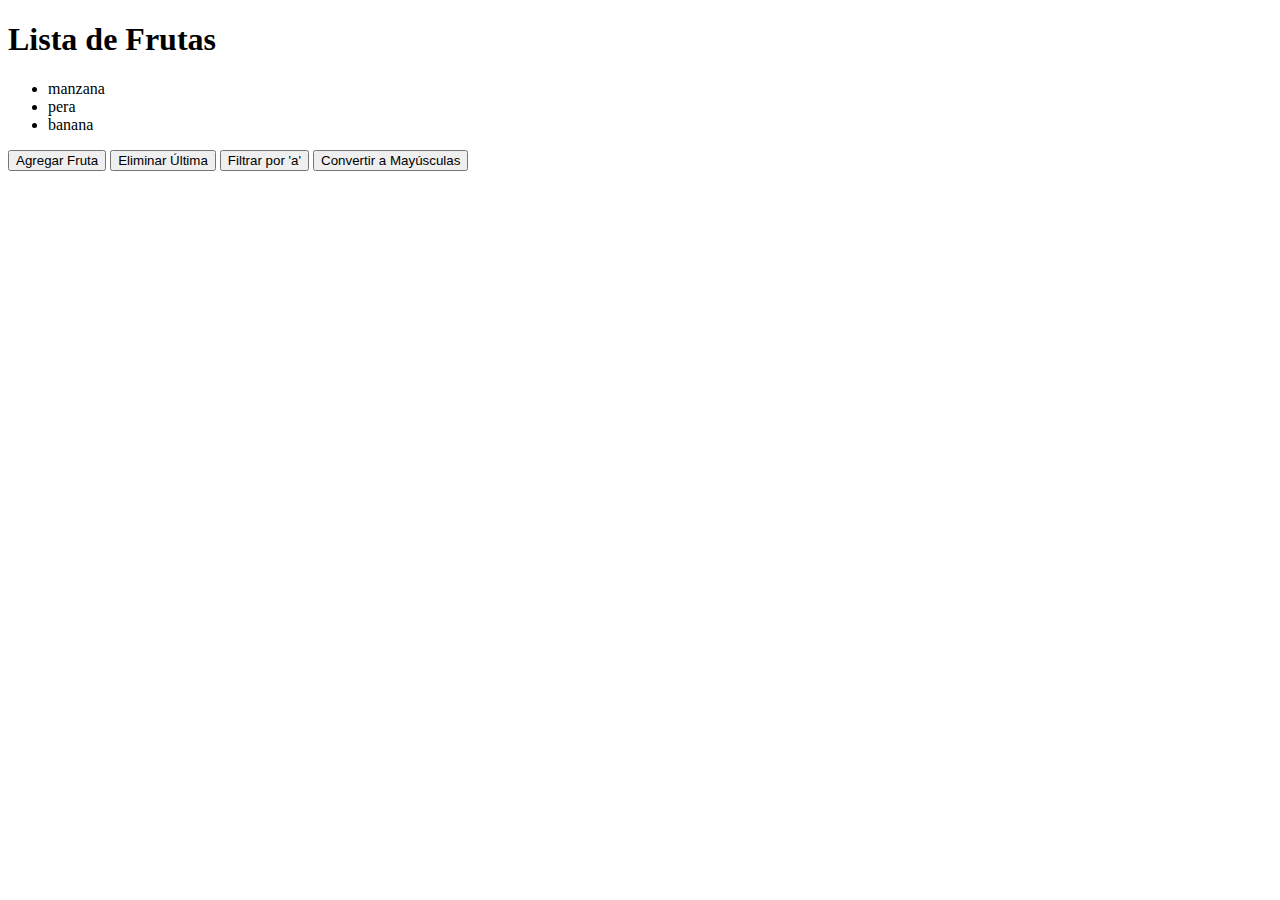
<file: arrays/index.html>
<!DOCTYPE html>
<html lang="es">
<head>
  <meta charset="UTF-8">
  <title>Manipulación de Arrays</title>
</head>
<body>
  <h1>Lista de Frutas</h1>
  <ul id="listaFrutas"></ul>

  <button onclick="agregarFruta()">Agregar Fruta</button>
  <button onclick="eliminarUltima()">Eliminar Última</button>
  <button onclick="filtrarFrutas()">Filtrar por 'a'</button>
  <button onclick="convertirMayusculas()">Convertir a Mayúsculas</button>

  <script src="script.js"></script>
</body>
</html>
</file>
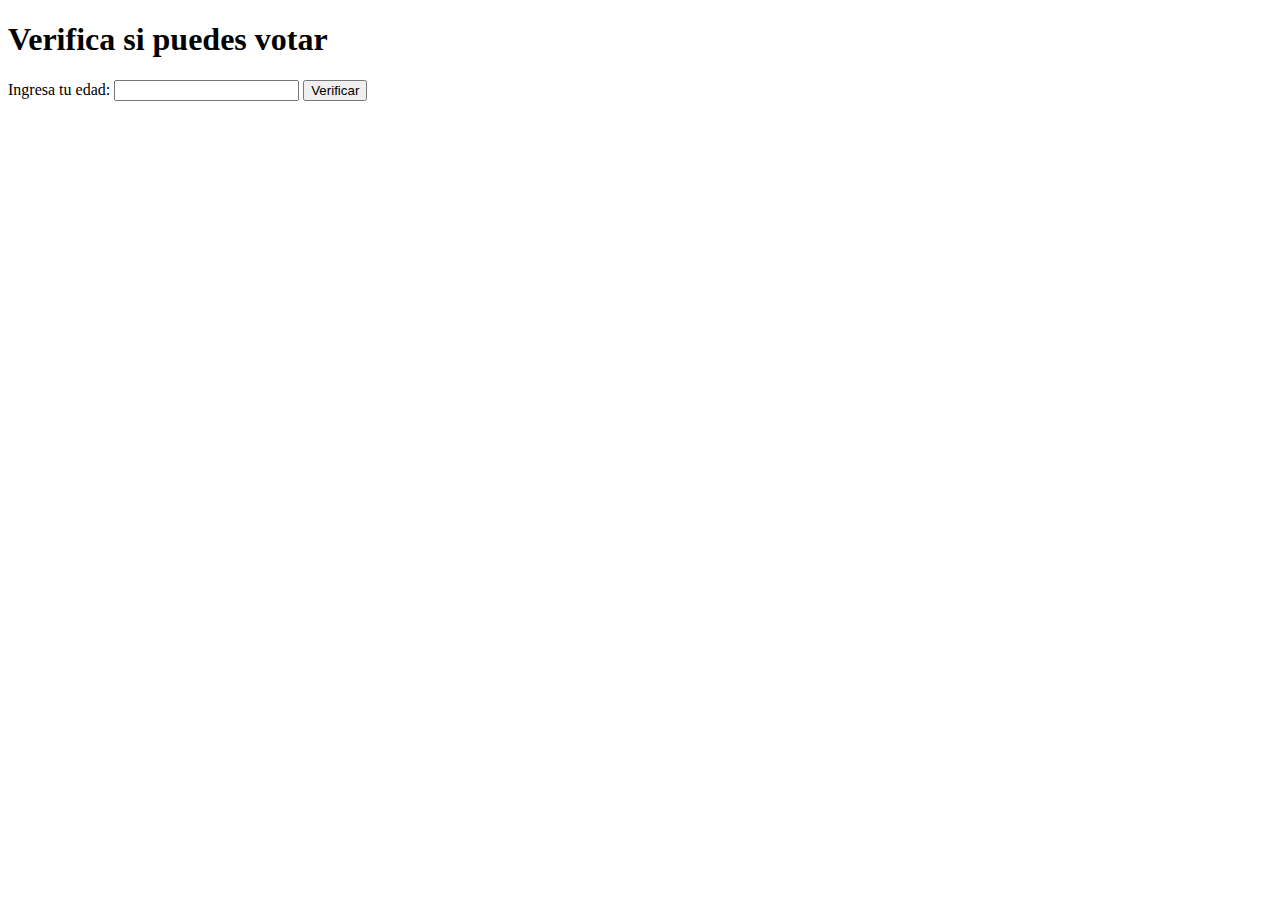
<file: Estructuras de control/index.html>
<!DOCTYPE html>
<html lang="es">
<head>
  <meta charset="UTF-8">
  <title>Control de Flujo</title>
</head>
<body>
  <h1>Verifica si puedes votar</h1>
  <label for="edad">Ingresa tu edad:</label>
  <input type="number" id="edad" />
  <button onclick="verificarEdad()">Verificar</button>

  <p id="resultado"></p>
  <script src="script.js"></script>
</body>
</html>
</file>
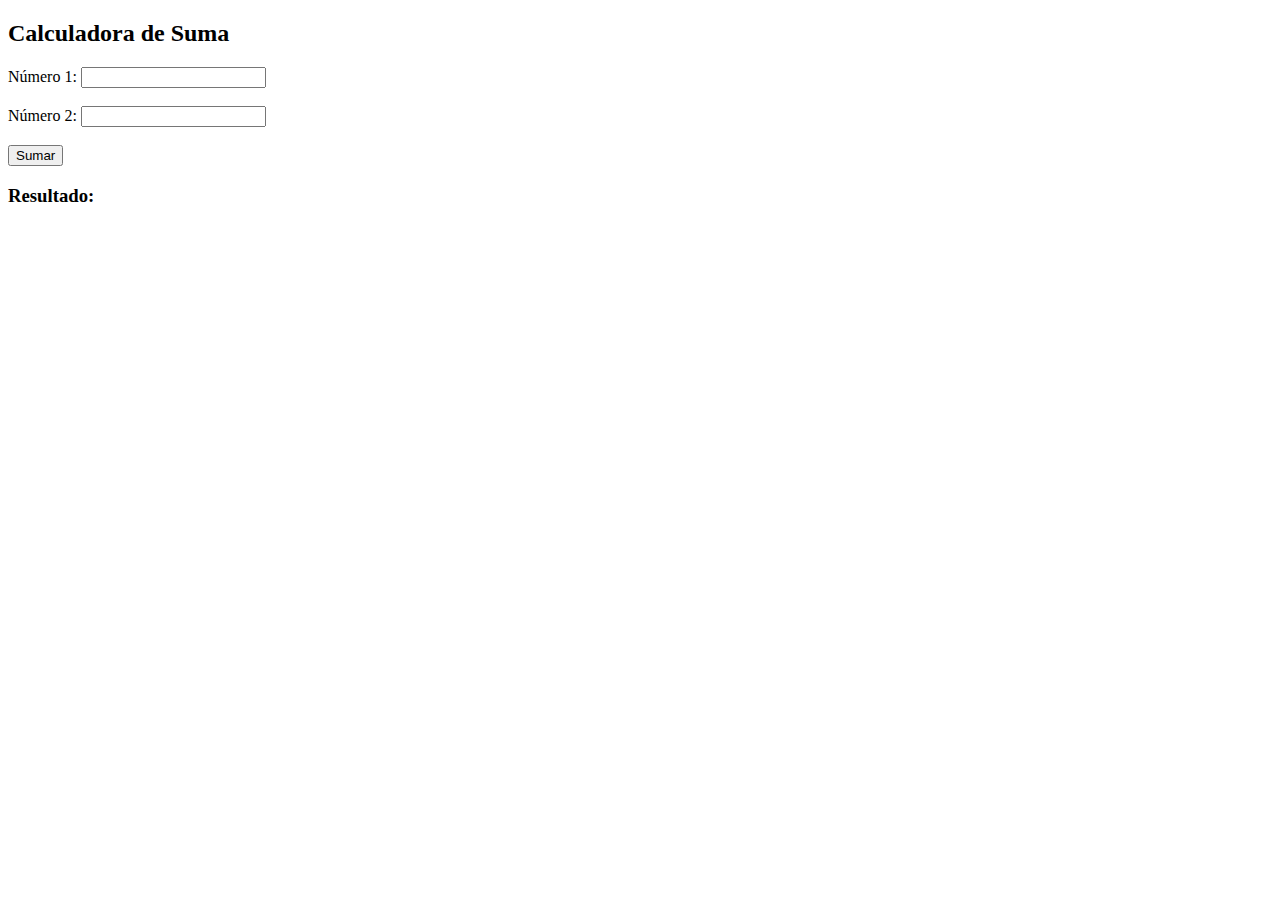
<file: funciones/index.html>
<!DOCTYPE html>
<html lang="es">
<head>
  <meta charset="UTF-8">
  <title>Calculadora de Suma</title>
</head>
<body>
  <h2>Calculadora de Suma</h2>

  <label for="num1">Número 1:</label>
  <input type="number" id="num1"><br><br>

  <label for="num2">Número 2:</label>
  <input type="number" id="num2"><br><br>

  <button onclick="mostrarResultado()">Sumar</button>

  <h3>Resultado: <span id="resultado"></span></h3>

  <!-- Enlazamos el archivo JS -->
  <script src="script.js"></script>
</body>
</html>
</file>
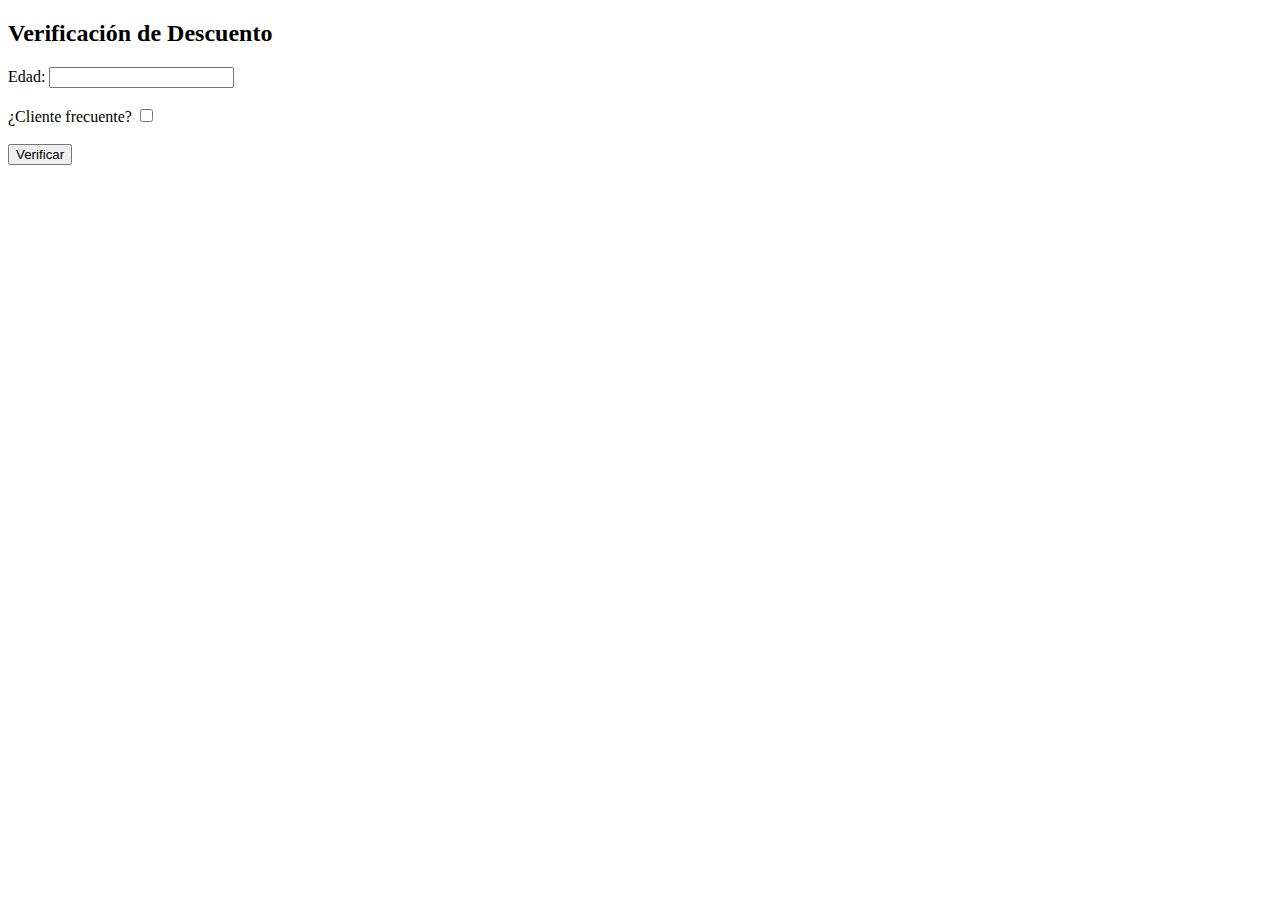
<file: OPERADORES/index.html>
<!DOCTYPE html>
<html lang="es">
<head>
  <meta charset="UTF-8">
  <title>Verificar Descuento</title>
</head>
<body>
  <h2>Verificación de Descuento</h2>
  <label for="edad">Edad:</label>
  <input type="number" id="edad"><br><br>

  <label for="frecuente">¿Cliente frecuente?</label>
  <input type="checkbox" id="frecuente"><br><br>

  <button onclick="verificarDescuento()">Verificar</button>
  <p id="resultado"></p>

  <script src="script.js"></script>
</body>
</html>
</file>
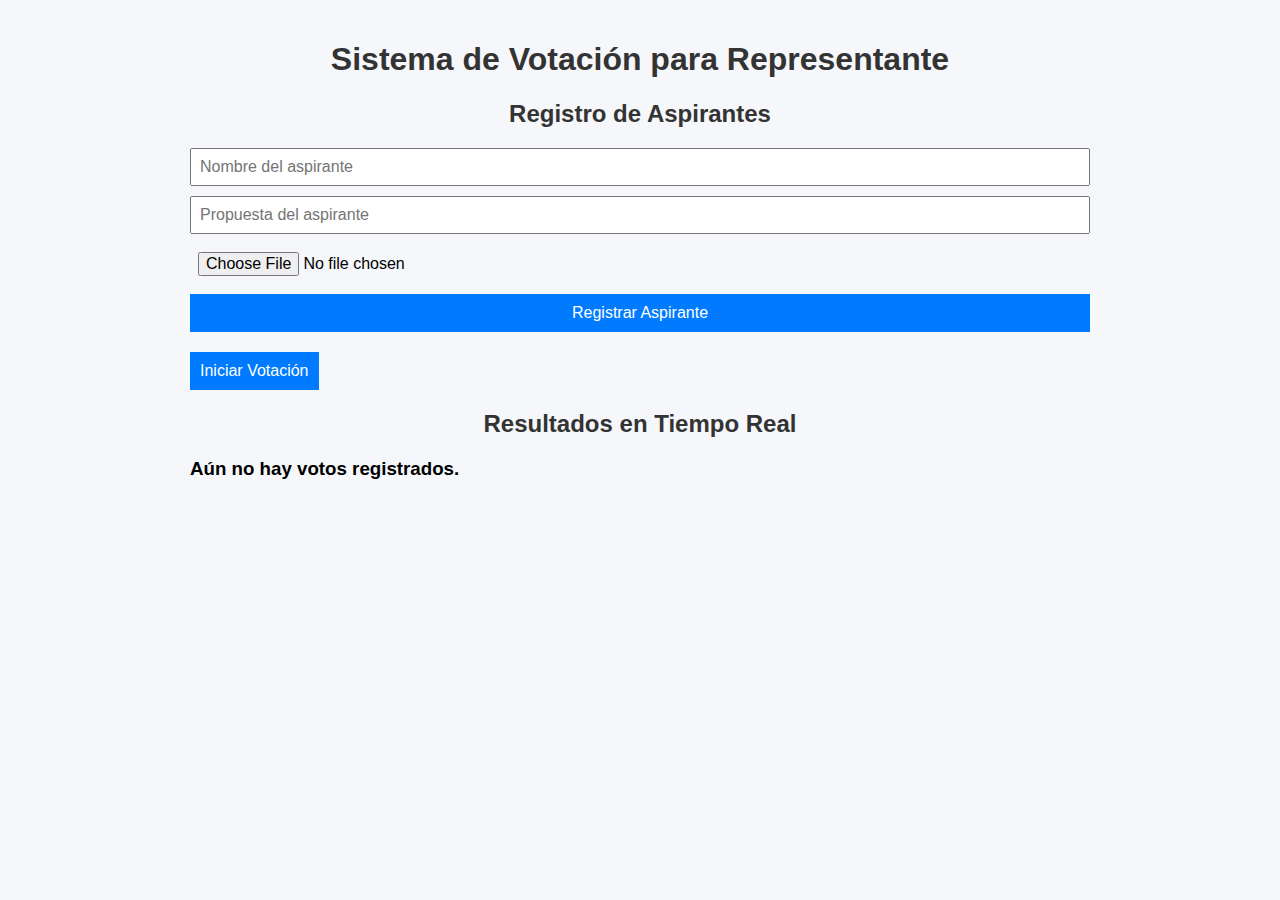
<file: Pagina web votaciones/Index.html>
<!DOCTYPE html>
<html lang="es">
<head>
  <meta charset="UTF-8" />
  <meta name="viewport" content="width=device-width, initial-scale=1.0" />
  <title>Sistema de Votación</title>
  <link rel="stylesheet" href="style.css" />
</head>
<body>
  <div class="container">
    <h1>Sistema de Votación para Representante</h1>

    <!-- Registro de Aspirantes -->
    <section id="registro-aspirantes">
      <h2>Registro de Aspirantes</h2>
      <form id="aspiranteForm">
        <input type="text" id="nombreAspirante" placeholder="Nombre del aspirante" required />
        <input type="text" id="propuestaAspirante" placeholder="Propuesta del aspirante" required />
        <input type="file" id="fotoAspirante" accept="image/*" required />
        <button type="submit">Registrar Aspirante</button>
      </form>
      <button id="iniciarVotacion">Iniciar Votación</button>
    </section>

    <!-- Votación -->
    <section id="votacion" style="display:none;">
      <h2>Votación</h2>
      <form id="votanteForm">
        <input type="text" id="nombreVotante" placeholder="Nombre del votante" required />
        <input type="text" id="cursoVotante" placeholder="Curso" required />
        <input type="text" id="codigoEstudiantil" placeholder="Código estudiantil (6 dígitos)" required maxlength="6" />
        <div id="candidatosContainer"></div>
        <button type="submit">Votar</button>
      </form>
    </section>

    <!-- Resultados -->
    <section id="resultados">
      <h2>Resultados en Tiempo Real</h2>
      <ul id="listaResultados"></ul>
      <h3 id="probableGanador">Aún no hay votos registrados.</h3>
    </section>
  </div>

  <script src="script.js"></script>
</body>
</html>
</file>
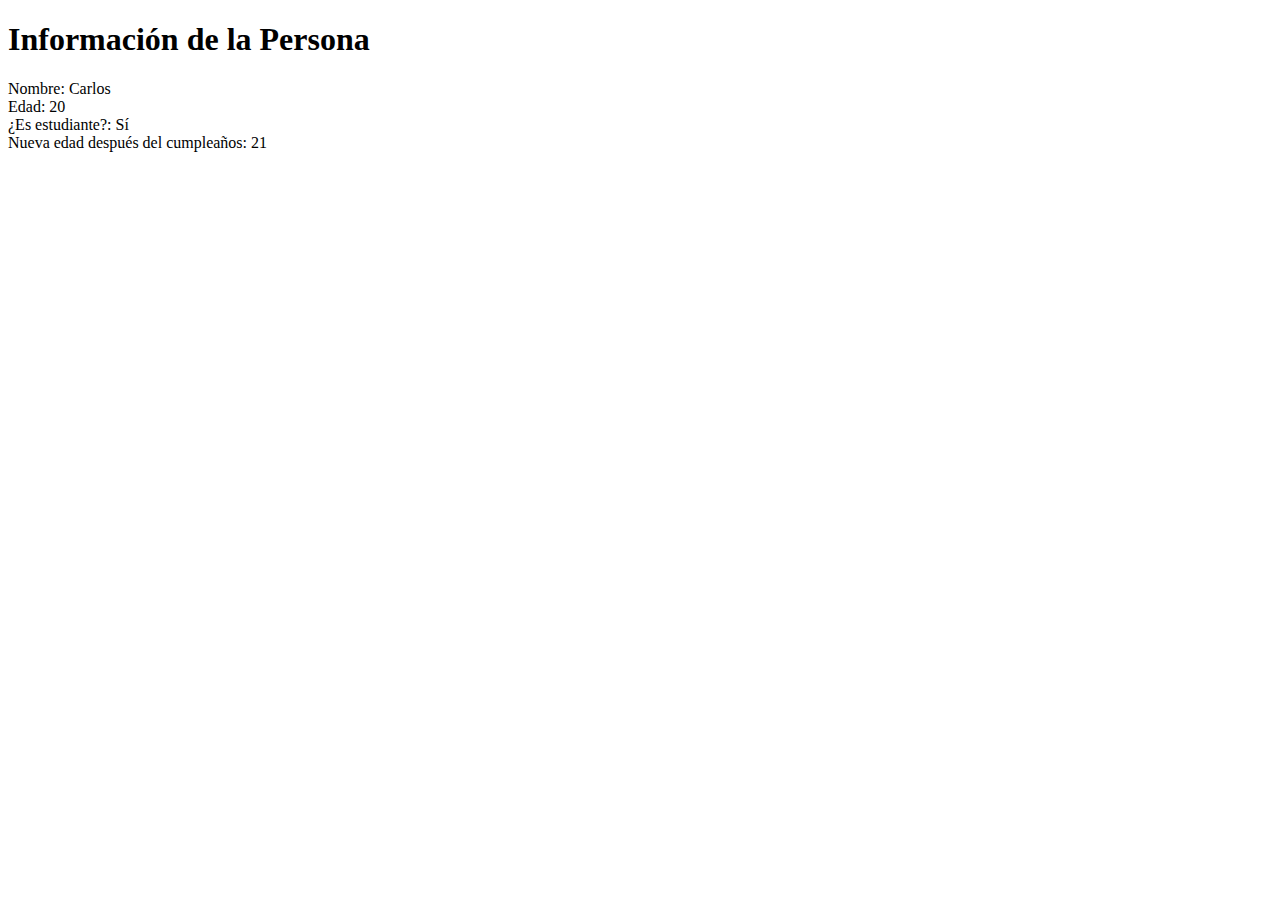
<file: VARIABLE/index.html>
<!DOCTYPE html>
<html lang="es">
<head>
  <meta charset="UTF-8">
  <title>Variables y Tipos de Datos</title>
</head>
<body>
  <h1>Información de la Persona</h1>
  <div id="resultado"></div>

  <!-- Enlace al archivo JavaScript -->
  <script src="script.js"></script>
</body>
</html>
</file>
<file: Pagina web votaciones/style.css>
body {
  font-family: Arial, sans-serif;
  background-color: #f5f7fa;
  margin: 0;
  padding: 0;
}

.container {
  max-width: 900px;
  margin: auto;
  padding: 20px;
}

h1, h2 {
  text-align: center;
  color: #333;
}

form {
  display: flex;
  flex-direction: column;
  gap: 10px;
  margin-bottom: 20px;
}

input[type="text"], input[type="file"] {
  padding: 8px;
  font-size: 16px;
}

button {
  padding: 10px;
  background-color: #007bff;
  color: white;
  font-size: 16px;
  border: none;
  cursor: pointer;
}

button:hover {
  background-color: #0056b3;
}

.candidato {
  border: 1px solid #ccc;
  padding: 10px;
  margin-top: 10px;
  background: #fff;
  display: flex;
  align-items: center;
  gap: 10px;
}

.candidato img {
  width: 80px;
  height: 80px;
  object-fit: cover;
  border-radius: 8px;
}
</file>
